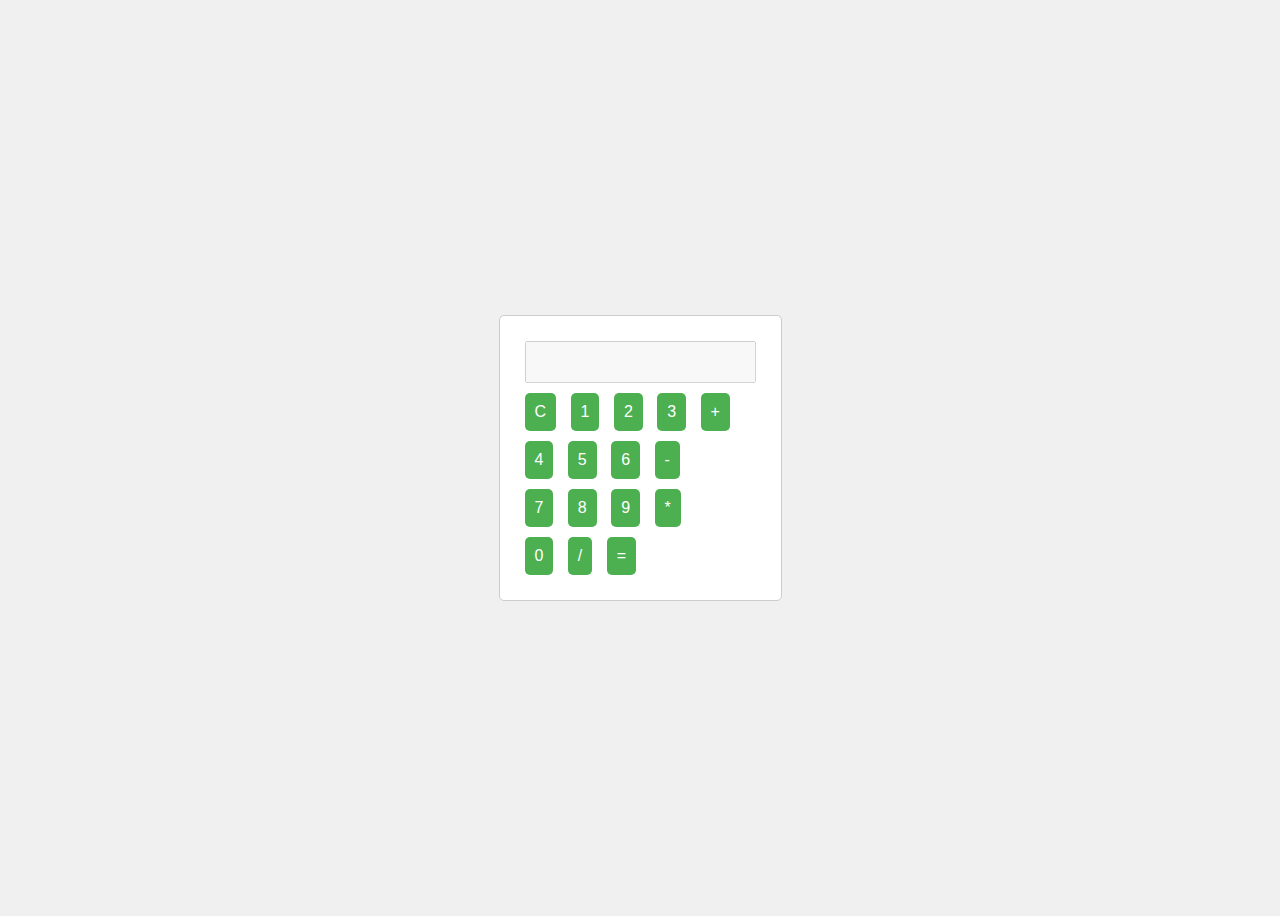
<file: index.html>
<!DOCTYPE html>
<html lang="en">
<head>
    <meta charset="UTF-8">
    <meta name="viewport" content="width=device-width, initial-scale=1.0">
    <title>Basic Calculator</title>
    <style>
        body {
            font-family: Arial, sans-serif;
            display: flex;
            justify-content: center;
            align-items: center;
            height: 100vh;
            background-color: #f0f0f0;
        }
        .calculator {
            border: 1px solid #ccc;
            border-radius: 5px;
            padding: 20px;
            background-color: #fff;
        }
        .calculator input, .calculator button {
            margin: 5px;
            padding: 10px;
            font-size: 16px;
        }
        .calculator button {
            background-color: #4CAF50;
            color: white;
            border: none;
            border-radius: 5px;
            cursor: pointer;
        }
        .calculator button:hover {
            background-color: #45a049;
        }
    </style>
</head>
<body>
    <div class="calculator">
        <input type="text" id="display" disabled>
        <br>
        <button onclick="clearDisplay()">C</button>
        <button onclick="appendNumber('1')">1</button>
        <button onclick="appendNumber('2')">2</button>
        <button onclick="appendNumber('3')">3</button>
        <button onclick="setOperation('+')">+</button>
        <br>
        <button onclick="appendNumber('4')">4</button>
        <button onclick="appendNumber('5')">5</button>
        <button onclick="appendNumber('6')">6</button>
        <button onclick="setOperation('-')">-</button>
        <br>
        <button onclick="appendNumber('7')">7</button>
        <button onclick="appendNumber('8')">8</button>
        <button onclick="appendNumber('9')">9</button>
        <button onclick="setOperation('*')">*</button>
        <br>
        <button onclick="appendNumber('0')">0</button>
        <button onclick="setOperation('/')">/</button>
        <button onclick="calculateResult()">=</button>
    </div>

    <script>
        let currentOperation = '';
        let currentNumber = '';
        let display = document.getElementById('display');

        function appendNumber(number) {
            currentNumber += number;
            display.value = currentNumber;
        }

        function setOperation(operation) {
            if (currentNumber === '') return;
            currentOperation += currentNumber + ' ' + operation + ' ';
            currentNumber = '';
            display.value = currentOperation;
        }

        function calculateResult() {
            if (currentNumber === '') return;
            currentOperation += currentNumber;
            try {
                const result = eval(currentOperation);
                display.value = result;
                currentOperation = result;
                currentNumber = '';
            } catch (e) {
                display.value = 'Error';
                currentOperation = '';
                currentNumber = '';
            }
        }

        function clearDisplay() {
            currentOperation = '';
            currentNumber = '';
            display.value = '';
        }
    </script>
</body>
</html>
</file>
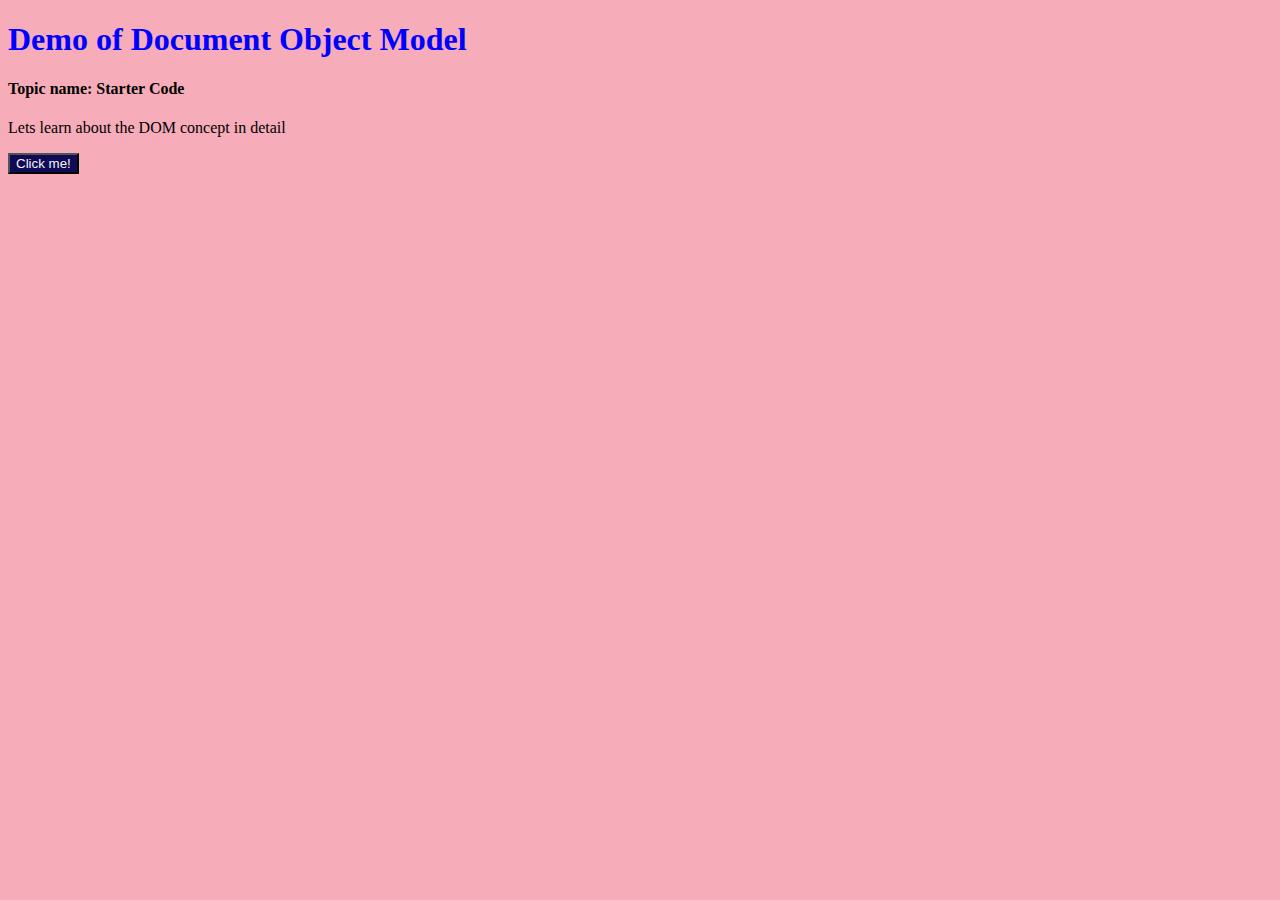
<file: Dom.html>
<!DOCTYPE html>
<html lang="en">

<head>
    <meta charset="UTF-8">
    <meta name="viewport" content="width=device-width, initial-scale=1.0">
    <title>Document_Object</title>
    <link rel="stylesheet" href="Dom.css">
</head>

<body>

    <h1 id="heading">Demo of Document Object Model </h1>
    <h4>Topic name: Starter Code </h4>
    <p>Lets learn about the DOM concept in detail</p>
    <button>Click me!</button>
    <script src="Dom.js"></script>


</body>

</html>
</file>
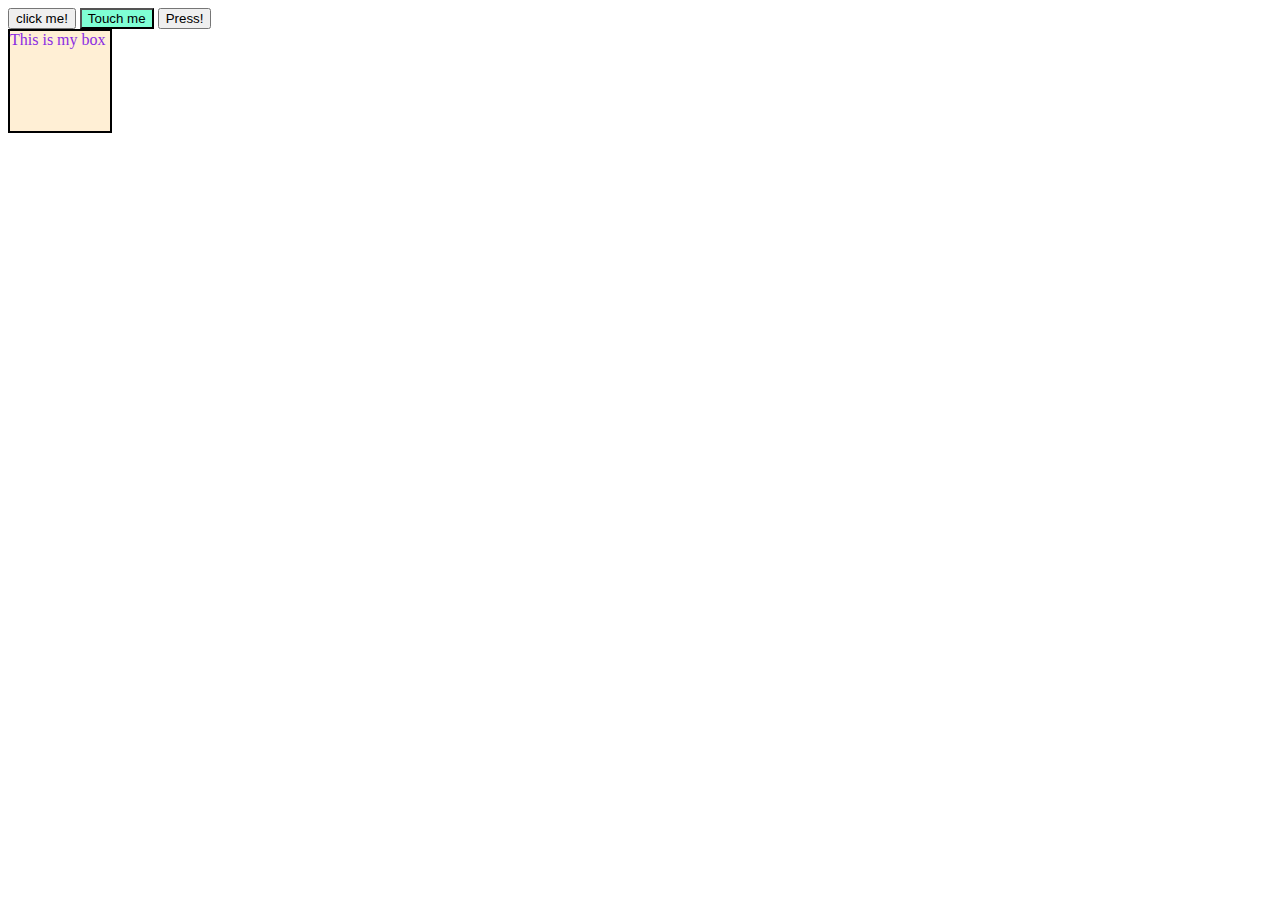
<file: event.html>
<!DOCTYPE html>
<html lang="en">

<head>
    <meta charset="UTF-8">
    <meta name="viewport" content="width=device-width, initial-scale=1.0">
    <title>Document_Object</title>
    <link rel="stylesheet" href="event.css">
</head>

<body>
    
    <button id="btn1">click me!</button>
    <button id="btn2">Touch me </button>
    <button id="btn3">Press!</button>
    <div id="box">
      This is my box 
    </div>
    <script src="event.js"></script>
</body>

</html>
</file>
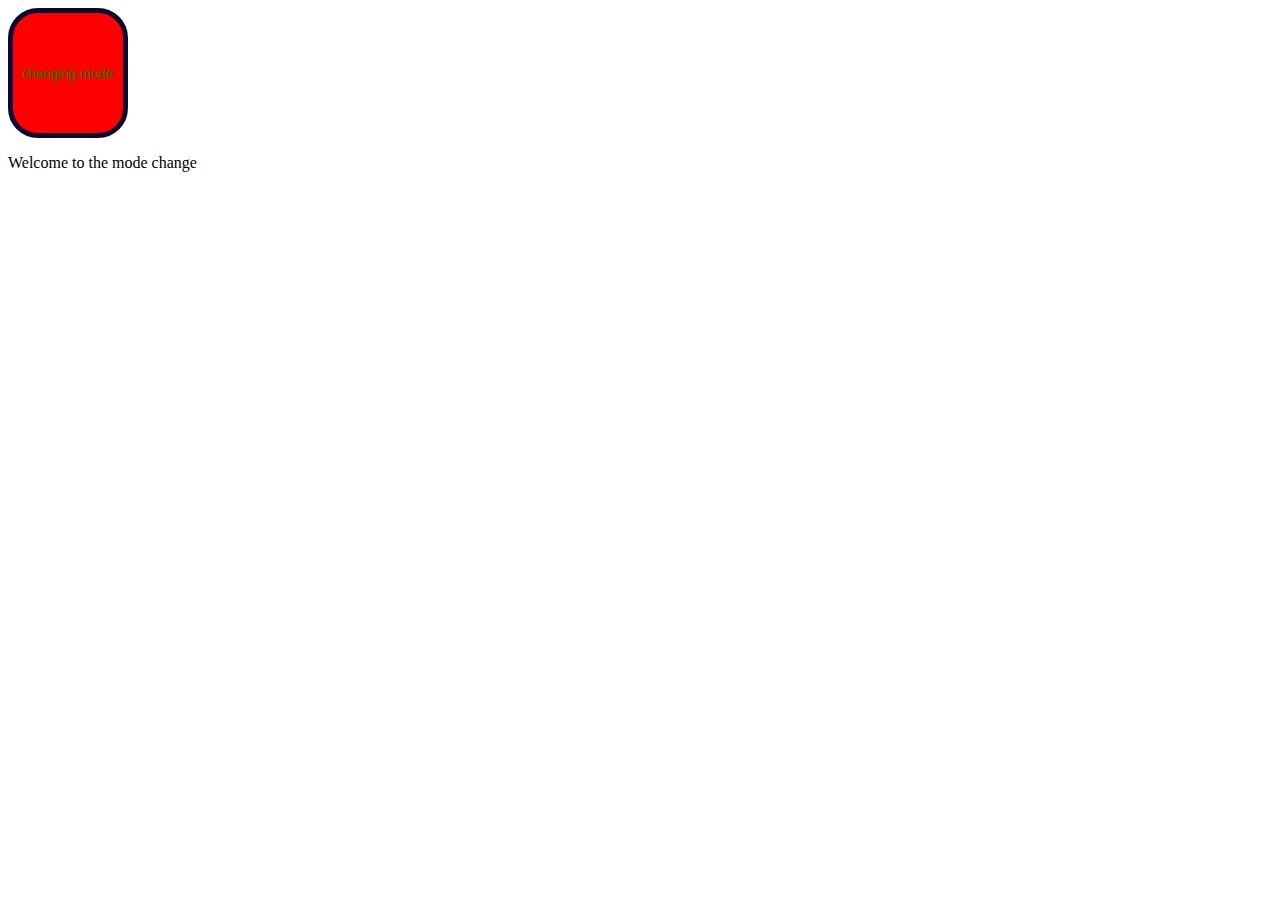
<file: mode.html>
<!DOCTYPE html>
<html lang="en">

<head>
    <meta charset="UTF-8">
    <meta name="viewport" content="width=device-width, initial-scale=1.0">
    <title>Toggle switch</title>
    <link rel="stylesheet" href="mode.css">
</head>

<body>

    <button id="btn">changing mode</button>
    <p>Welcome to the mode change</p>
    <script src="mode.js"></script>
</body>

</html>
</file>
<file: Dom.css>
body{
    background-color: rgb(246, 172, 185);
}
h1{
    color: blue;
}
button{
    background-color: rgb(15, 11, 87);
    color:whitesmoke;
}
</file>
<file: event.css>
div{
    height: 100px;
    width: 100px;
    background-color: papayawhip;
    color: blueviolet;
    border: 2px solid black;
}
#btn2{
    background-color: aquamarine;
}
</file>
<file: mode.css>
.dark{
    background-color: black;
    color: white;
    
}
.white{
    background-color: white;
    color: black;
}
button{
    width: 120px;
    height: 130px;
    background-color: red;
    color:green;
    border: 5px solid rgb(14, 7, 47);
    border-radius: 30px;
}
</file>
